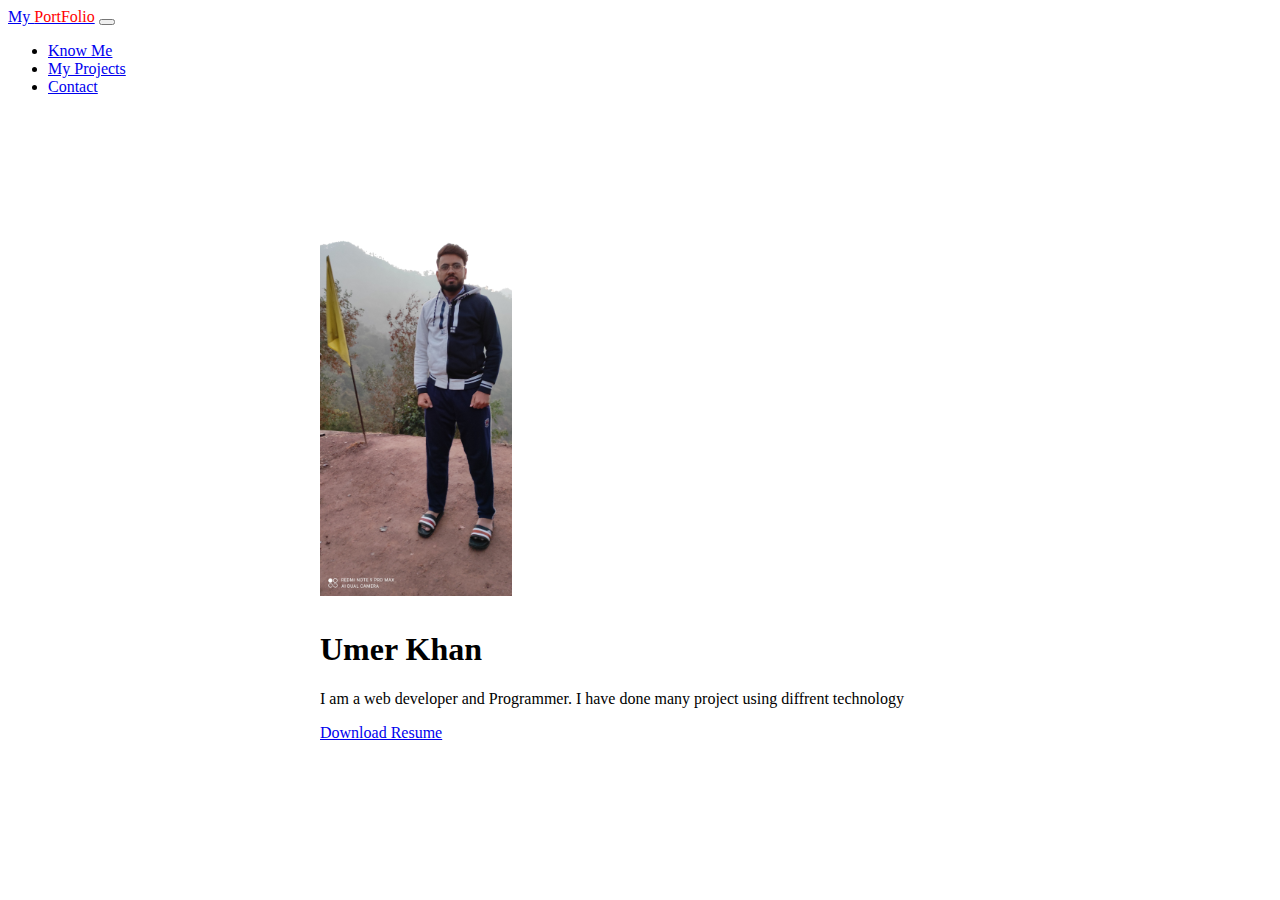
<file: about.html>
<!doctype html>
<html lang="en">
  <head>
    <!-- Required meta tags -->
    <meta charset="utf-8">
    <meta name="viewport" content="width=device-width, initial-scale=1">

    <!-- Bootstrap CSS -->
    <link href="https://cdn.jsdelivr.net/npm/bootstrap@5.0.2/dist/css/bootstrap.min.css" rel="stylesheet" integrity="sha384-EVSTQN3/azprG1Anm3QDgpJLIm9Nao0Yz1ztcQTwFspd3yD65VohhpuuCOmLASjC" crossorigin="anonymous">

    <title>About Me</title>
  </head>
  <body>
    
    <nav class="navbar navbar-expand-lg navbar-dark bg-dark">
        <div class="container-fluid">
            <a class="navbar-brand" href="index.html">My <span style="color: red;">PortFolio</span></a>
            <button class="navbar-toggler" type="button" data-bs-toggle="collapse"
                data-bs-target="#navbarSupportedContent" aria-controls="navbarSupportedContent"
                aria-expanded="false" aria-label="Toggle navigation">
                <span class="navbar-toggler-icon"></span>
            </button>
            <div class="collapse navbar-collapse" id="navbarSupportedContent">
                <ul class="navbar-nav me-auto mb-2 mb-lg-0">
                    <li class="nav-item">
                        <a class="nav-link active" aria-current="page" href="about.html">Know Me</a>
                    </li>
                    <li class="nav-item">
                        <a class="nav-link" href="project.html">My Projects</a>
                    </li>
                    <li class="nav-item">
                        <a class="nav-link" href="contact.html">Contact</a>
                    </li>
                    



            </div>
        </div>
    </nav>

    <div class="card" style="width: 40rem; margin: 5% auto;">
        <img src="./Image/umer.jpg" class="card-img-top" alt="..." style="width: 30%; margin: 10px auto;">
        <div class="card-body">
          <h1 class="card-title">Umer Khan</h1>
          <p class="card-text">I am a web developer and Programmer. I have done many project using diffrent technology </p>
          <a href="#" class="btn btn-primary"> Download Resume</a>
        </div>
      </div>

    <!-- Optional JavaScript; choose one of the two! -->

    <!-- Option 1: Bootstrap Bundle with Popper -->
    <script src="https://cdn.jsdelivr.net/npm/bootstrap@5.0.2/dist/js/bootstrap.bundle.min.js" integrity="sha384-MrcW6ZMFYlzcLA8Nl+NtUVF0sA7MsXsP1UyJoMp4YLEuNSfAP+JcXn/tWtIaxVXM" crossorigin="anonymous"></script>

    <!-- Option 2: Separate Popper and Bootstrap JS -->
    <!--
    <script src="https://cdn.jsdelivr.net/npm/@popperjs/core@2.9.2/dist/umd/popper.min.js" integrity="sha384-IQsoLXl5PILFhosVNubq5LC7Qb9DXgDA9i+tQ8Zj3iwWAwPtgFTxbJ8NT4GN1R8p" crossorigin="anonymous"></script>
    <script src="https://cdn.jsdelivr.net/npm/bootstrap@5.0.2/dist/js/bootstrap.min.js" integrity="sha384-cVKIPhGWiC2Al4u+LWgxfKTRIcfu0JTxR+EQDz/bgldoEyl4H0zUF0QKbrJ0EcQF" crossorigin="anonymous"></script>
    -->
  </body>
</html>
</file>
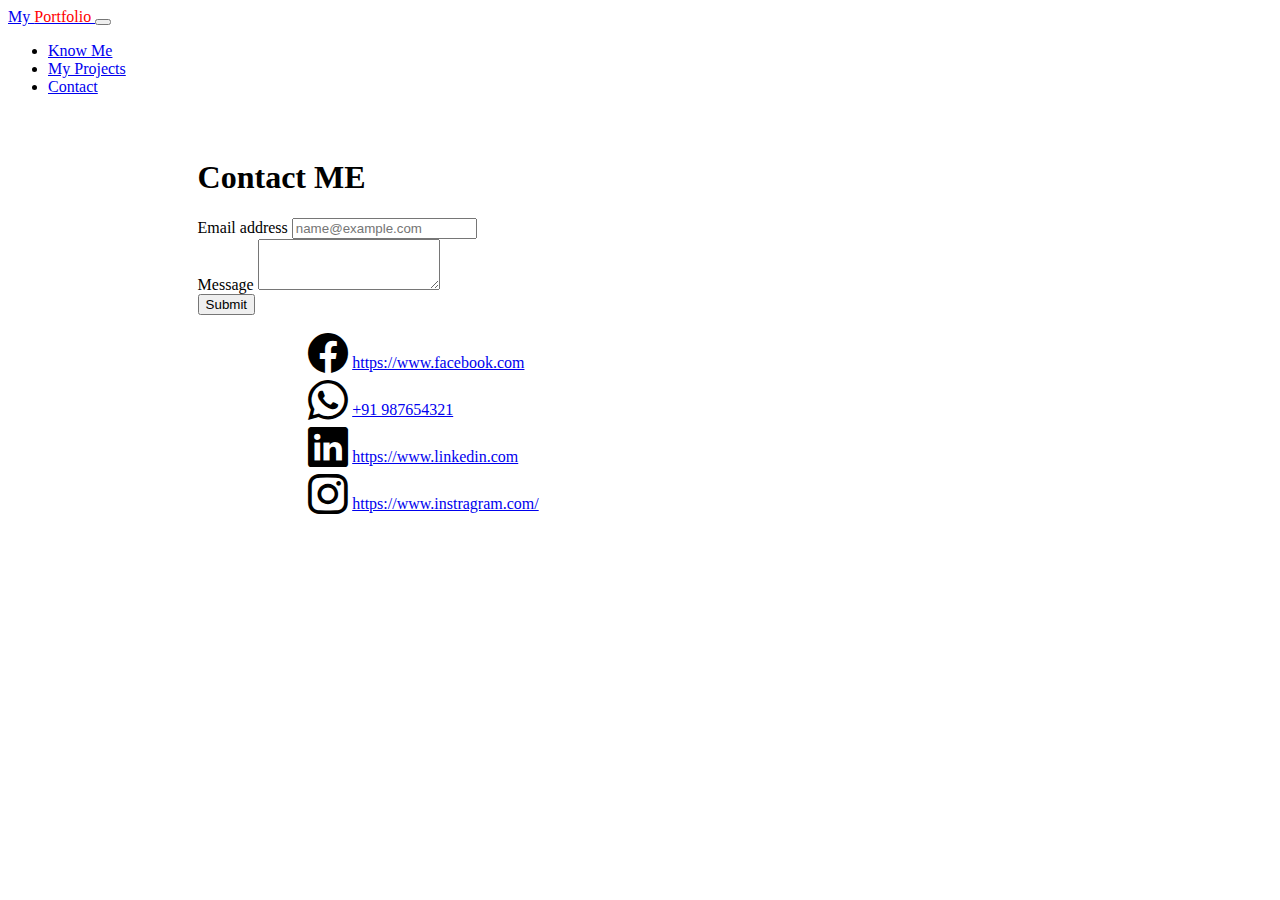
<file: contact.html>
<!doctype html>
<html lang="en">
  <head>
    <!-- Required meta tags -->
    <meta charset="utf-8">
    <meta name="viewport" content="width=device-width, initial-scale=1">

    <!-- Bootstrap CSS -->
    <link href="https://cdn.jsdelivr.net/npm/bootstrap@5.0.2/dist/css/bootstrap.min.css" rel="stylesheet" integrity="sha384-EVSTQN3/azprG1Anm3QDgpJLIm9Nao0Yz1ztcQTwFspd3yD65VohhpuuCOmLASjC" crossorigin="anonymous">
    <link rel="stylesheet" href="https://cdn.jsdelivr.net/npm/bootstrap-icons@1.5.0/font/bootstrap-icons.css">
    <title>Contact ME</title>
  </head>
  <body>
    

    <nav class="navbar navbar-expand-lg navbar-dark bg-dark">
      <div class="container-fluid">
        <a class="navbar-brand" href="index.html">My <span style="color:red;"> Portfolio </span> </a>
        <button class="navbar-toggler" type="button" data-bs-toggle="collapse" data-bs-target="#navbarSupportedContent" aria-controls="navbarSupportedContent" aria-expanded="false" aria-label="Toggle navigation">
          <span class="navbar-toggler-icon"></span>
        </button>
        <div class="collapse navbar-collapse" id="navbarSupportedContent">
          <ul class="navbar-nav me-auto mb-2 mb-lg-0">
            <li class="nav-item">
              <a class="nav-link" aria-current="page" href="about.html">Know Me</a>
            </li>
            <li class="nav-item">
              <a class="nav-link" href="projects.html">My Projects</a>
            </li>
            <li class="nav-item">
              <a class="nav-link active" href="contact.html">Contact</a>
            </li>
          </ul>
        </div>
      </div>
    </nav>



    <section>

      <div style="width: 70%; margin: 5% auto;">

     

        <div class="card" >
          <div class="card-body">
            <h1 class="card-title">Contact ME</h1>
            <p class="card-text">
              
              <div class="mb-3">
                <label for="exampleFormControlInput1" class="form-label">Email address</label>
                <input type="email" class="form-control" id="exampleFormControlInput1" placeholder="name@example.com">
              </div>
              <div class="mb-3">
                <label for="exampleFormControlTextarea1" class="form-label">Message</label>
                <textarea class="form-control" id="exampleFormControlTextarea1" rows="3"></textarea>
              </div>
              <button class="btn btn-primary">Submit</button>
            
            </p>
            
          </div>
        


        <div style="width: 75%; margin : 0 auto;">
          <div class="row" >
            <div class="col-6">
              <i class="bi bi-facebook" style="font-size: 40px;"></i>
              <a href="#">https://www.facebook.com</a>
            </div>

            <div class="col-6">
              <i class="bi bi-whatsapp" style="font-size: 40px;"></i>
              <a href="#">+91 987654321</a>
            </div>

            <div class="col-6">
              <i class="bi bi-linkedin" style="font-size: 40px;"></i>
              <a href="#">https://www.linkedin.com</a>
            </div>

            <div class="col-6">
              <i class="bi bi-instagram" style="font-size: 40px;"></i>
              <a href="#">https://www.instragram.com/</a>
            </div>

          </div>

        </div>






      </div>
      </div>
    </section>







    <!-- Optional JavaScript; choose one of the two! -->

    <!-- Option 1: Bootstrap Bundle with Popper -->
    <script src="https://cdn.jsdelivr.net/npm/bootstrap@5.0.2/dist/js/bootstrap.bundle.min.js" integrity="sha384-MrcW6ZMFYlzcLA8Nl+NtUVF0sA7MsXsP1UyJoMp4YLEuNSfAP+JcXn/tWtIaxVXM" crossorigin="anonymous"></script>

    <!-- Option 2: Separate Popper and Bootstrap JS --> 
    
    <script src="https://cdn.jsdelivr.net/npm/@popperjs/core@2.9.2/dist/umd/popper.min.js" integrity="sha384-IQsoLXl5PILFhosVNubq5LC7Qb9DXgDA9i+tQ8Zj3iwWAwPtgFTxbJ8NT4GN1R8p" crossorigin="anonymous"></script>
    <script src="https://cdn.jsdelivr.net/npm/bootstrap@5.0.2/dist/js/bootstrap.min.js" integrity="sha384-cVKIPhGWiC2Al4u+LWgxfKTRIcfu0JTxR+EQDz/bgldoEyl4H0zUF0QKbrJ0EcQF" crossorigin="anonymous"></script>
   
  </body>
</html>
</file>
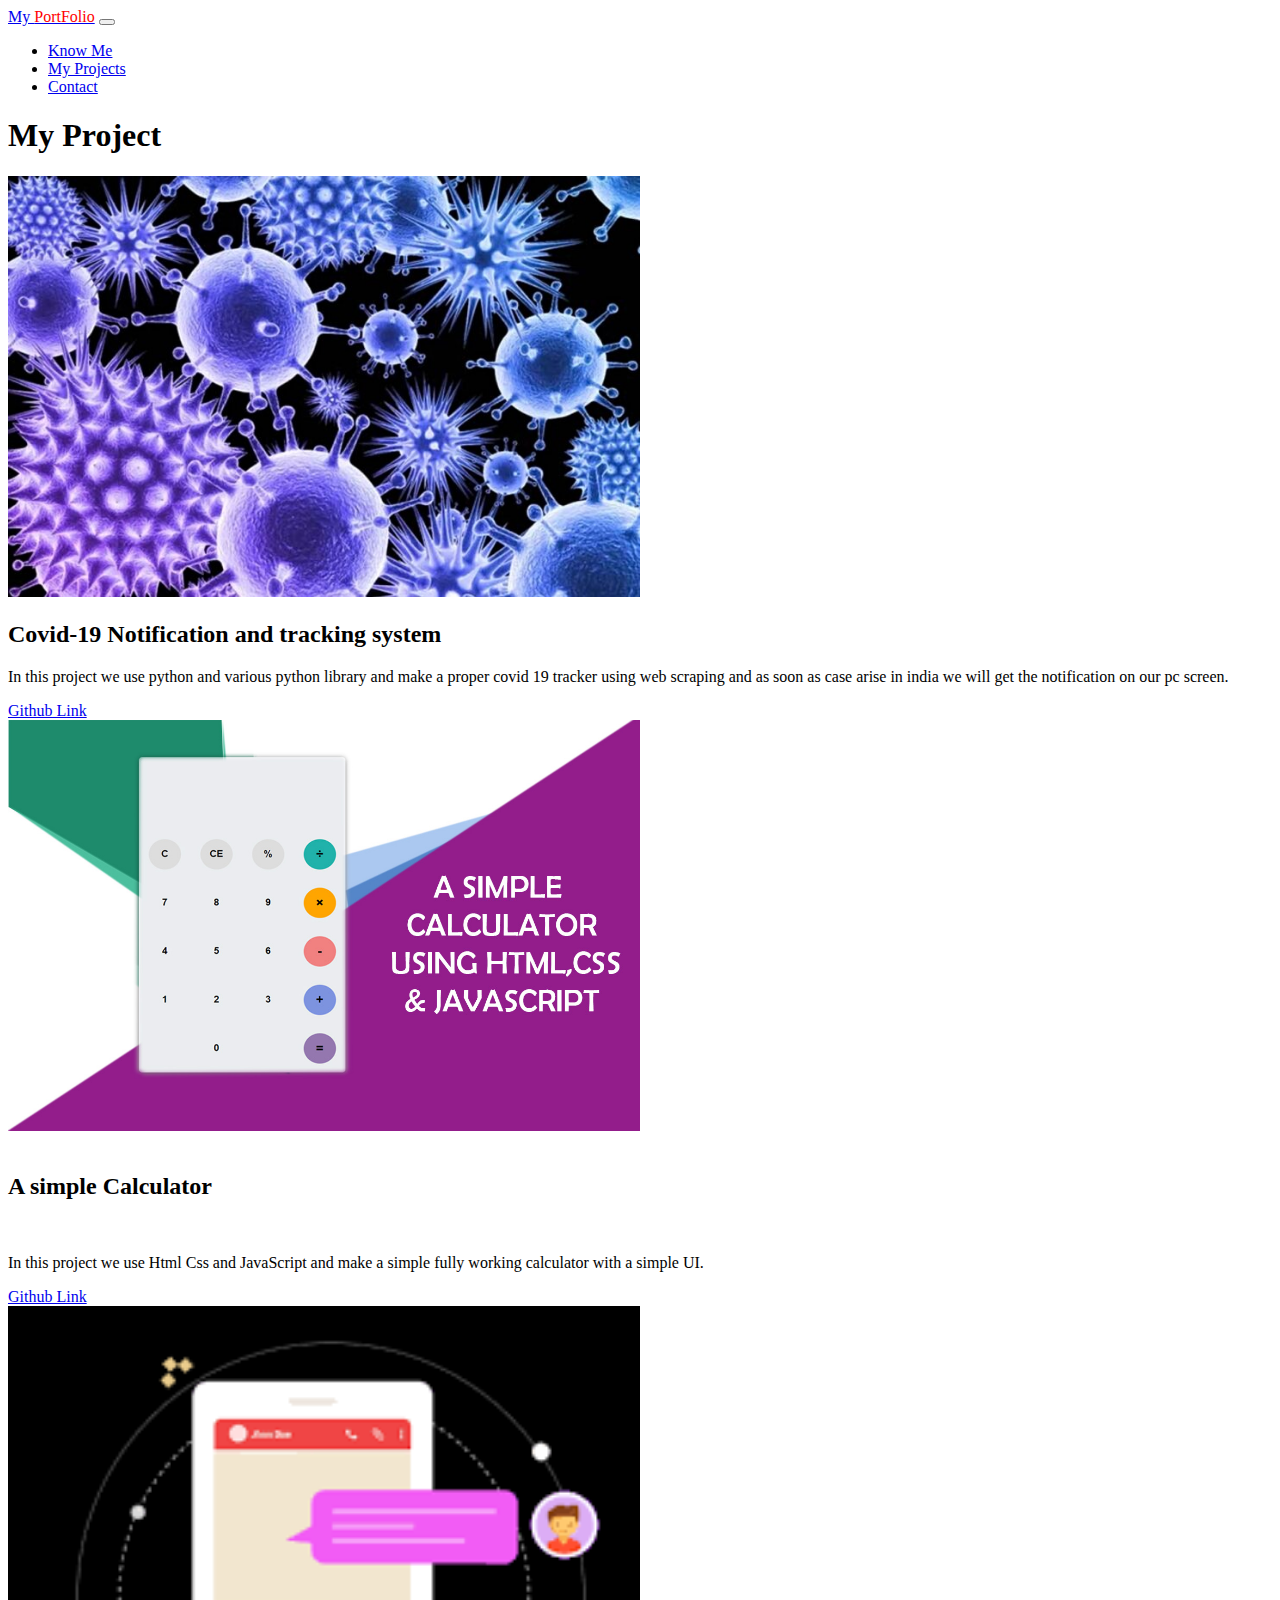
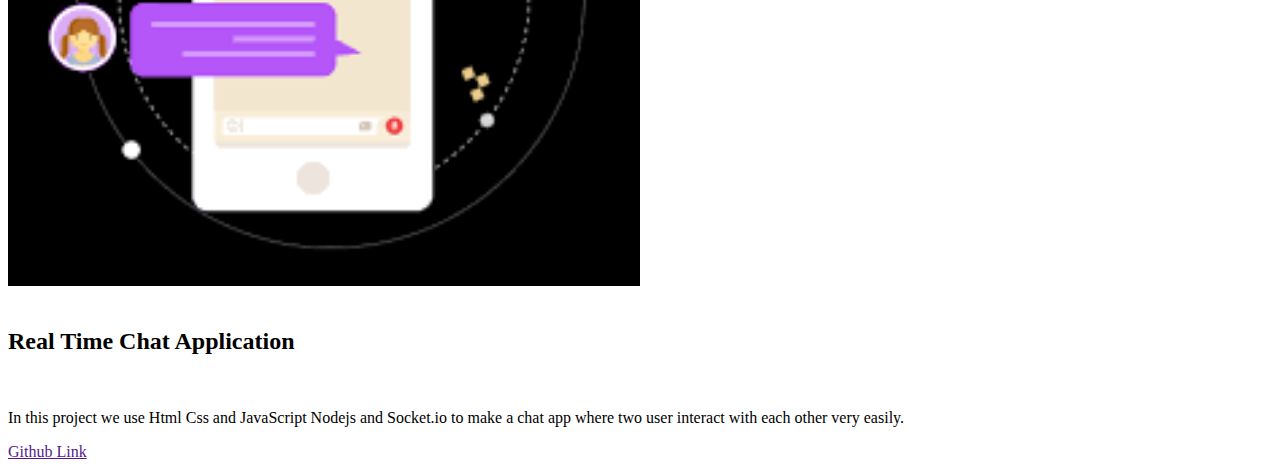
<file: project.html>
<!doctype html>
<html lang="en">

<head>
    <!-- Required meta tags -->
    <meta charset="utf-8">
    <meta name="viewport" content="width=device-width, initial-scale=1">

    <!-- Bootstrap CSS -->
    <link href="https://cdn.jsdelivr.net/npm/bootstrap@5.0.2/dist/css/bootstrap.min.css" rel="stylesheet"
        integrity="sha384-EVSTQN3/azprG1Anm3QDgpJLIm9Nao0Yz1ztcQTwFspd3yD65VohhpuuCOmLASjC" crossorigin="anonymous">

    <title>project</title>
</head>

<body>
    <nav class="navbar navbar-expand-lg navbar-dark bg-dark">
        <div class="container-fluid">
            <a class="navbar-brand" href="index.html">My <span style="color: red;">PortFolio</span></a>
            <button class="navbar-toggler" type="button" data-bs-toggle="collapse"
                data-bs-target="#navbarSupportedContent" aria-controls="navbarSupportedContent" aria-expanded="false"
                aria-label="Toggle navigation">
                <span class="navbar-toggler-icon"></span>
            </button>
            <div class="collapse navbar-collapse" id="navbarSupportedContent">
                <ul class="navbar-nav me-auto mb-2 mb-lg-0">
                    <li class="nav-item">
                        <a class="nav-link" aria-current="page" href="about.html">Know Me</a>
                    </li>
                    <li class="nav-item">
                        <a class="nav-link active" href="project.html">My Projects</a>
                    </li>
                    <li class="nav-item">
                        <a class="nav-link" href="contact.html">Contact</a>
                    </li>




            </div>
        </div>
    </nav>

    <div class="container p-5">

    <h1 class="alert alert-info text-center"> My Project</h1>

    <div class="row">
        <div class="col-sm-6">
            <div class="card">
                <div class="card-body">
                    <img src="./Image/covid.jpg" alt="" style="width: 50%;">
                    <h2 class="card-title">Covid-19 Notification and tracking system</h2>
                    <p class="card-text">In this project we use python and various python library and make a proper
                        covid 19 tracker using web scraping and as soon as case arise
                        in india we will get the notification on our pc screen.
                    </p>
                    <a href="https://github.com/umerkhan12/COVID-19-TRACKER-AND-NOTIFICATION-ALERT"
                        class="btn btn-primary">Github Link</a>
                </div>
            </div>
        </div>
        <div class="col-sm-6">
            <div class="card">
                <div class="card-body">
                    <img src="./Image/simple-calculator.jpg" alt="" style="width: 50%;">
                    <br><br>
                    <h2 class="card-title">A simple Calculator</h2>
                    <br>
                    <p class="card-text">In this project we use Html Css and JavaScript and make a simple fully
                        working calculator with a simple UI.
                    </p>
                    <a href="https://github.com/umerkhan12/Calculator" class="btn btn-primary">Github Link</a>
                </div>
            </div>
        </div>


        <div class="col-sm-6">
            <div class="card">
                <div class="card-body">
                    <img src="./Image/chat.png" alt="" style="width: 50%;">
                    <br><br>
                    <h2 class="card-title">Real Time Chat Application</h2>
                    <br>
                    <p class="card-text">In this project we use Html Css and JavaScript Nodejs and Socket.io to make a chat app where two user interact with each other very easily.
                    </p>
                    <a href="" class="btn btn-primary">Github Link</a>
                </div>
            </div>
        </div>

    </div>


        <!-- Optional JavaScript; choose one of the two! -->

        <!-- Option 1: Bootstrap Bundle with Popper -->
        <script src="https://cdn.jsdelivr.net/npm/bootstrap@5.0.2/dist/js/bootstrap.bundle.min.js"
            integrity="sha384-MrcW6ZMFYlzcLA8Nl+NtUVF0sA7MsXsP1UyJoMp4YLEuNSfAP+JcXn/tWtIaxVXM"
            crossorigin="anonymous"></script>

        <!-- Option 2: Separate Popper and Bootstrap JS -->
        <!--
    <script src="https://cdn.jsdelivr.net/npm/@popperjs/core@2.9.2/dist/umd/popper.min.js" integrity="sha384-IQsoLXl5PILFhosVNubq5LC7Qb9DXgDA9i+tQ8Zj3iwWAwPtgFTxbJ8NT4GN1R8p" crossorigin="anonymous"></script>
    <script src="https://cdn.jsdelivr.net/npm/bootstrap@5.0.2/dist/js/bootstrap.min.js" integrity="sha384-cVKIPhGWiC2Al4u+LWgxfKTRIcfu0JTxR+EQDz/bgldoEyl4H0zUF0QKbrJ0EcQF" crossorigin="anonymous"></script>
    -->
</body>

</html>
</file>
